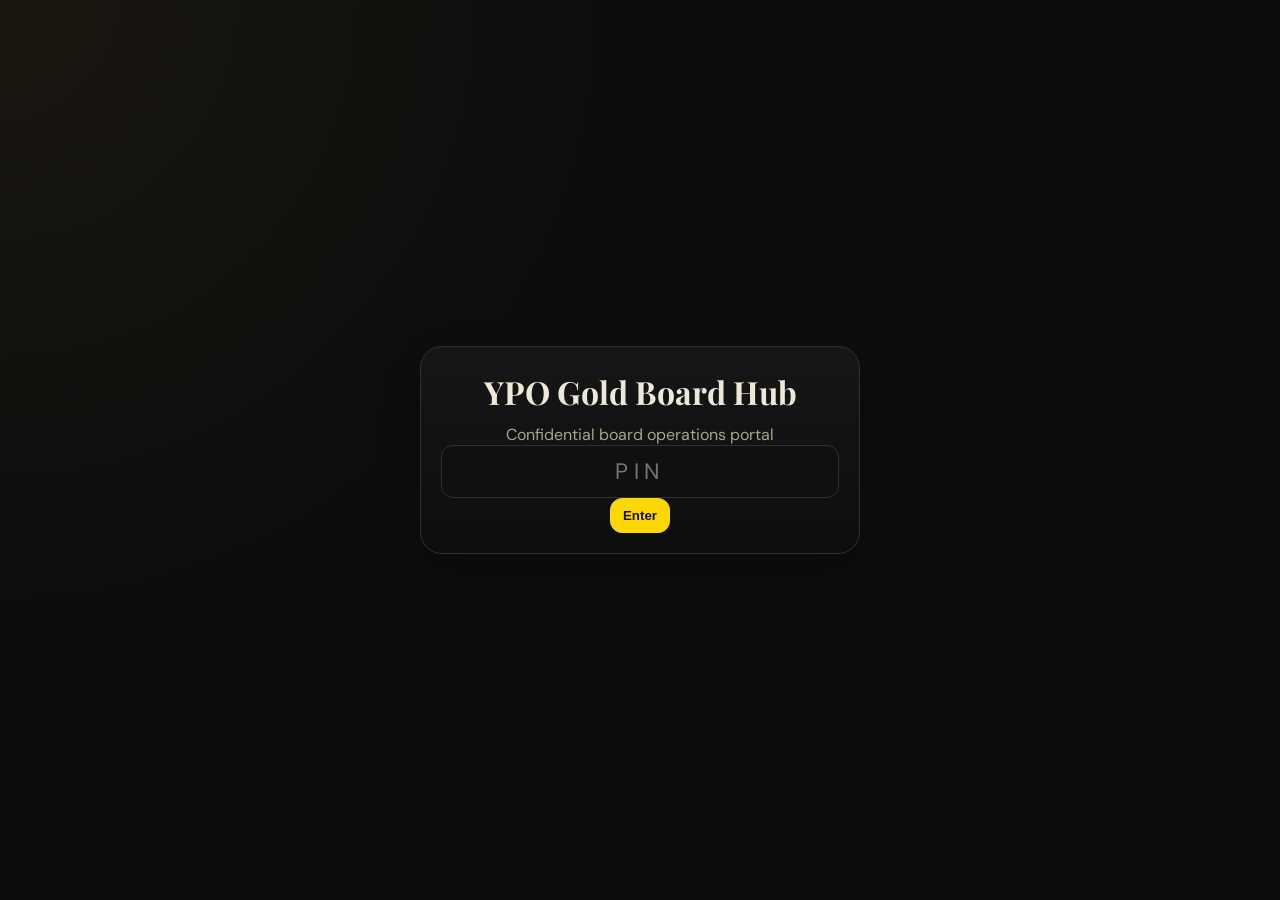
<file: index.html>
<!doctype html><html><head><meta charset="utf-8"><meta name="viewport" content="width=device-width,initial-scale=1"><title>YPO Gold Hub</title><link rel="stylesheet" href="style.css"></head><body><div id="login" class="login hidden"><div class="card login-card"><h1>YPO Gold Board Hub</h1><p class="sub">Confidential board operations portal</p><input id="pin" class="input pin" maxlength="4" placeholder="PIN"><p id="err" class="sub"></p><button class="btn primary" onclick="doLogin()">Enter</button></div></div><div id="app" class="hidden"><div id="nav"></div><main class="container"><section class="hero"><div><h1>Welcome, Board</h1><p class="sub" id="date"></p></div></section><section class="grid"><div class="card"><div class="stat" id="mstat">0</div><b>Total Members</b></div><div class="card"><div class="stat" id="estat">0</div><b>Upcoming Events</b></div><div class="card"><div class="stat" id="tstat">0</div><b>Open Training Modules</b></div><div class="card"><div class="stat" id="dstat">0</div><b>Documents</b></div></section><section class="grid" style="margin-top:18px"><a class="card link" href="training.html"><h2>Training</h2><p class="sub">Role-based checklists, notes, and resources.</p></a><a class="card link" href="events.html"><h2>Events</h2><p class="sub">Track event status, attendance, and scoring.</p></a><a class="card link" href="members.html"><h2>Members</h2><p class="sub">Directory, board roles, and Gold eligibility.</p></a><a class="card link" href="roles.html"><h2>Board Roles</h2><p class="sub">JDs, SMART goals, notes, handoffs, and role documents.</p></a><a class="card link" href="documents.html"><h2>Documents</h2><p class="sub">Bylaws, policies, minutes, templates, and reference docs.</p></a></section></main></div><script src="auth.js"></script><script>function doLogin(){if(document.getElementById('pin').value===PIN){setAuth();render()}else document.getElementById('err').textContent='Incorrect PIN'}function render(){const loginEl=document.getElementById('login'),appEl=document.getElementById('app');if(isAuthed()){loginEl.classList.add('hidden');appEl.classList.remove('hidden');loadNav('index');if(!document.querySelector('.footer'))footer();document.getElementById('date').textContent=new Date().toLocaleDateString(undefined,{weekday:'long',month:'long',day:'numeric',year:'numeric'});let m=getStore('ypo_members',[]),e=getStore('ypo_events',[]),tr=getStore('ypo_training',{}),d=getStore('ypo_docs',[]);document.getElementById('mstat').textContent=m.length;document.getElementById('estat').textContent=e.filter(x=>x.status==='Upcoming').length;document.getElementById('tstat').textContent=Object.values(tr).filter(x=>x.checks?.some(c=>!c)).length;document.getElementById('dstat').textContent=d.length}else loginEl.classList.remove('hidden')}document.getElementById('pin')?.addEventListener('keydown',e=>{if(e.key==='Enter')doLogin()});render()</script></body></html>
</file>
<file: style.css>
@import url('https://fonts.googleapis.com/css2?family=DM+Sans:wght@400;500;700&family=Playfair+Display:wght@600;700&display=swap');
:root{--bg:#0d0d0d;--gold:#ffd700;--secondary:#161616;--text:#ede8d8;--muted:#aaa38f;--line:#333029;--green:#43c77a;--amber:#d8a53a;--red:#e45b5b;--card:#161616}*{box-sizing:border-box}body{margin:0;background:radial-gradient(circle at top left,#1a1710 0,#0d0d0d 38%);color:var(--text);font-family:'DM Sans',sans-serif;min-height:100vh}h1,h2,h3{font-family:'Playfair Display',serif;margin:.2rem 0 .7rem}a{color:inherit}.hidden{display:none!important}.container{width:min(1180px,92vw);margin:0 auto;padding:28px 0 52px}.nav{border-bottom:1px solid var(--line);background:rgba(13,13,13,.92);backdrop-filter:blur(12px);position:sticky;top:0;z-index:10}.nav-inner{width:min(1180px,92vw);margin:0 auto;display:flex;align-items:center;gap:20px;padding:14px 0}.brand{font-family:'Playfair Display',serif;color:var(--gold);font-size:1.35rem;font-weight:700;white-space:nowrap}.links{display:flex;gap:8px;flex:1;flex-wrap:wrap}.links a,.btn{border:1px solid transparent;background:transparent;color:var(--text);padding:9px 12px;border-radius:12px;text-decoration:none;font-weight:700;cursor:pointer}.links a:hover,.links a.active,.btn:hover{border-color:var(--gold);background:rgba(255,215,0,.1)}.btn.primary{background:var(--gold);color:#111;border-color:var(--gold)}.btn.danger{border-color:var(--red);color:#ffb8b8}.hero{display:flex;justify-content:space-between;gap:18px;align-items:end;margin-bottom:24px}.sub{color:var(--muted);margin:0}.grid{display:grid;grid-template-columns:repeat(4,1fr);gap:16px}.grid.three{grid-template-columns:repeat(3,1fr)}.card,.panel{background:linear-gradient(180deg,rgba(22,22,22,.96),rgba(13,13,13,.96));border:1px solid var(--line);border-radius:22px;padding:20px;box-shadow:0 16px 40px rgba(0,0,0,.22)}.card.link{text-decoration:none;transition:.18s transform,.18s border}.card.link:hover{transform:translateY(-3px);border-color:var(--gold)}.stat{font-size:2rem;color:var(--gold);font-family:'Playfair Display',serif}.toolbar{display:flex;gap:10px;flex-wrap:wrap;margin:18px 0}.input,select,textarea{width:100%;background:#101010;border:1px solid var(--line);color:var(--text);padding:11px 12px;border-radius:12px;font-family:inherit}textarea{min-height:100px}.table-wrap{overflow:auto}.table{width:100%;border-collapse:collapse}.table th,.table td{padding:12px;border-bottom:1px solid var(--line);text-align:left;vertical-align:top}.table th{color:var(--gold);cursor:pointer}.badge{display:inline-flex;border-radius:999px;padding:5px 10px;font-size:.82rem;font-weight:700;background:#28251d;color:var(--text)}.badge.green{background:rgba(67,199,122,.18);color:#8ff0b6}.badge.amber{background:rgba(216,165,58,.18);color:#ffd98a}.badge.red{background:rgba(228,91,91,.18);color:#ffaaa8}.accordion{border:1px solid var(--line);border-radius:18px;margin-bottom:12px;overflow:hidden;background:rgba(22,22,22,.72)}.acc-head{display:flex;justify-content:space-between;gap:10px;width:100%;padding:16px 18px;background:transparent;border:0;color:var(--text);cursor:pointer;text-align:left}.chev{color:var(--gold);font-size:1.2rem}.acc-body{display:none;padding:0 18px 18px}.accordion.open .acc-body{display:block}.check{display:flex;gap:10px;margin:8px 0}.resource{display:flex;justify-content:space-between;gap:10px;border:1px solid var(--line);padding:10px;border-radius:12px;margin:8px 0}.modal-backdrop{position:fixed;inset:0;background:rgba(0,0,0,.68);display:flex;align-items:center;justify-content:center;z-index:50;padding:18px}.modal{width:min(720px,96vw);max-height:90vh;overflow:auto;background:#141414;border:1px solid var(--gold);border-radius:22px;padding:22px;box-shadow:0 24px 80px #000}.form-grid{display:grid;grid-template-columns:1fr 1fr;gap:12px}.full{grid-column:1/-1}.modal-actions{display:flex;justify-content:flex-end;gap:10px;margin-top:16px}.toast{position:fixed;right:18px;bottom:18px;background:var(--gold);color:#111;padding:12px 16px;border-radius:14px;font-weight:800;z-index:80}.footer{border-top:1px solid var(--line);color:var(--muted);text-align:center;padding:24px}.tabs{display:flex;gap:8px;flex-wrap:wrap;margin:16px 0}.tab{border:1px solid var(--line);background:#141414;color:var(--text);border-radius:999px;padding:8px 13px;cursor:pointer}.tab.active{border-color:var(--gold);color:var(--gold)}.login{min-height:100vh;display:flex;align-items:center;justify-content:center;padding:24px}.login-card{width:min(440px,94vw);text-align:center}.pin{font-size:1.4rem;text-align:center;letter-spacing:.35rem}.featured{border-color:var(--gold);background:linear-gradient(180deg,rgba(255,215,0,.12),rgba(22,22,22,.92))}@media(max-width:850px){.grid,.grid.three{grid-template-columns:1fr}.hero,.nav-inner{align-items:flex-start;flex-direction:column}.form-grid{grid-template-columns:1fr}.links{width:100%}.links a{font-size:.92rem;padding:8px}}
</file>
